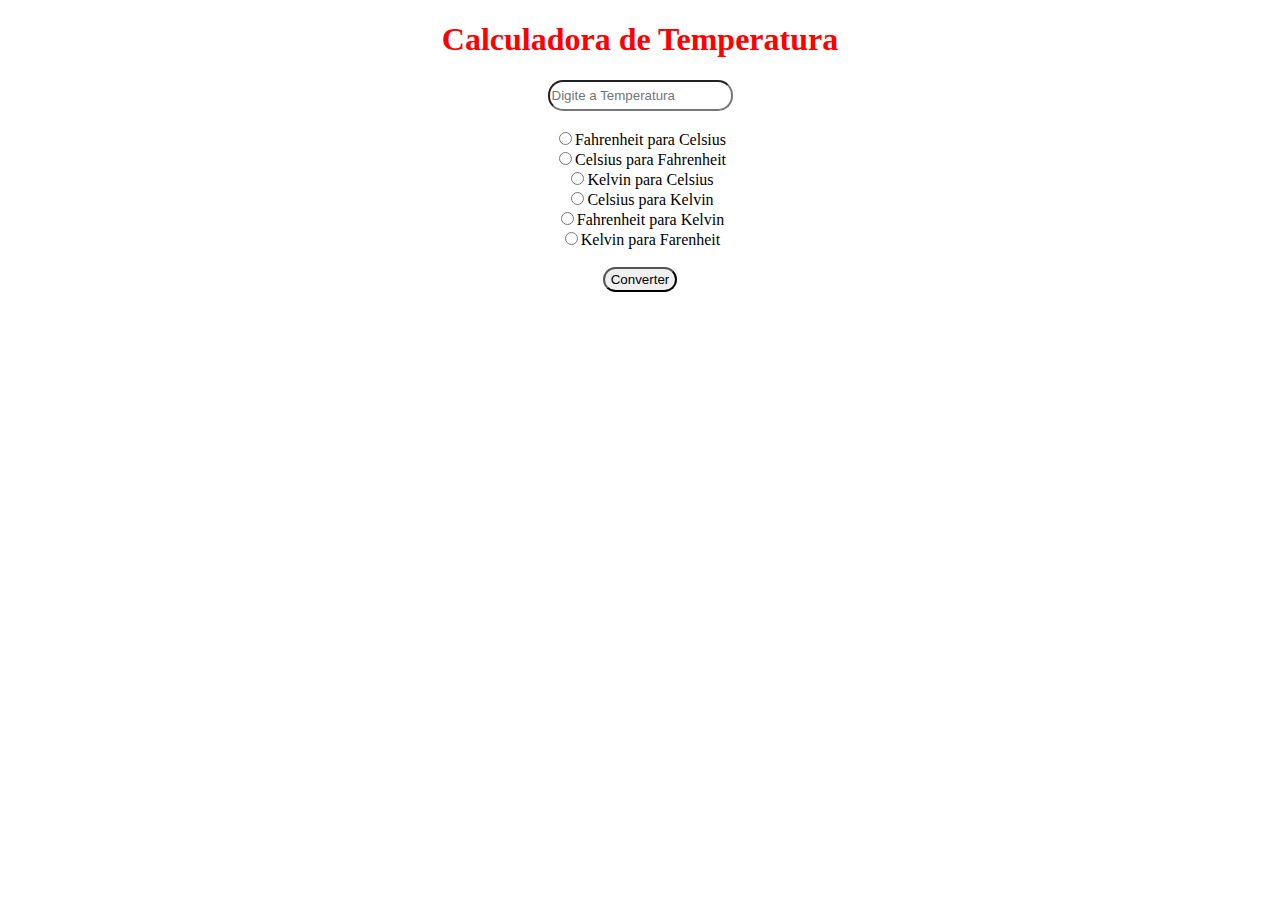
<file: Segundo Ano/Primeiro Trimestre/Significativas/Converção de Temperaturas/index.html>
<!DOCTYPE html>
<html lang="pt-br">
<head>
    <meta charset="UTF-8">
    <meta http-equiv="X-UA-Compatible" content="IE=edge">
    <meta name="viewport" content="width=device-width, initial-scale=1.0">
    <link rel="stylesheet" href="style.css">
    <title>Conversor de Temperatura</title>
</head>
<body>
   
    <div style="text-align: center; ">
        <h1>Calculadora de Temperatura</h1>
        <input type="number" id="tempValor" placeholder="Digite a Temperatura"><br><br>
        <input type="radio" name="a" value="farenToCelsius" id="fc">Fahrenheit para Celsius</input><br>
        <input type="radio" name="a" value="celsiusToFaren" id="cf">Celsius para Fahrenheit</input><br>
        <input type="radio" name="a" value="kelvinToCelsius" id="kc">Kelvin para Celsius</input><br>
        <input type="radio" name="a" value="celsiusToKelvin" id="ck">Celsius para Kelvin</input><br>
        <input type="radio" name="a" value="farenToKelvin" id="fk">Fahrenheit para Kelvin</input><br>
        <input type="radio" name="a" value="kelvinToFaren" id="kf">Kelvin para Farenheit</input><br><br>
        <button id="botao" onclick="converte()">Converter</button><br><br><br>
        <h3 id="resultado"></h3>
    </div>
</body>
</html>
<script src="index.js"></script>
</file>
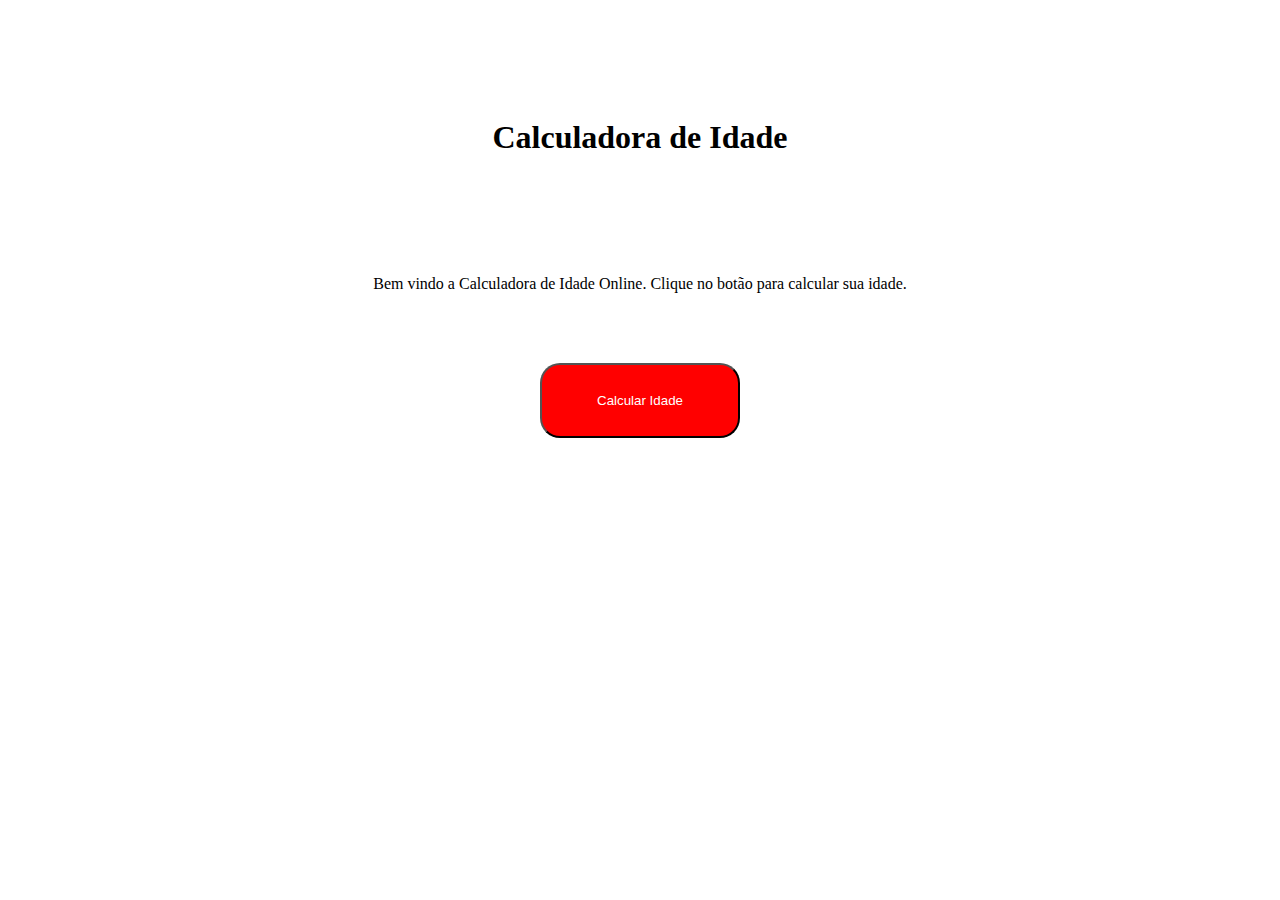
<file: Segundo Ano/Primeiro Trimestre/Significativas/Primeira Atividade HTML e JavaScript/index.html>
<!DOCTYPE html>
<html lang="pt-br">
<head>
    <meta charset="UTF-8">
    <meta http-equiv="X-UA-Compatible" content="IE=edge">
    <meta name="viewport" content="width=device-width, initial-scale=1.0">
    <link rel="stylesheet" href="style.css">
    <title>Calculadora de Idade</title>
</head>
<body>
    <br><br><br><br><br><h1>Calculadora de Idade</h1>
    <div style="text-align: center;">
        <br><p id="apresentacao">Bem vindo a Calculadora de Idade Online. Clique no botão para calcular sua idade.</p>
        <br><br><br><button id="calculo" onclick="nomeIdade()">Calcular Idade</button>
    </div>
</body>
</html>
<script src="script.js"></script>
</file>
<file: Segundo Ano/Primeiro Trimestre/Significativas/Converção de Temperaturas/style.css>
body{
    background-image: url("https://c1.wallpaperflare.com/preview/492/727/830/thermometer-temperature-measurement-health.jpg");
    background-size: cover;
}


h1{
    color: red;
}


#botao{
    border-radius: 15px;
    height: 25px;
}


#tempValor{
    border-radius: 15px;
    height: 25px;
}


#resultado{
    size: 30px;
}
</file>
<file: Segundo Ano/Primeiro Trimestre/Significativas/Primeira Atividade HTML e JavaScript/style.css>
#calculo{
    width: 200px;
    height: 75px;
    border-radius: 20px;
    color: #FFFFFF;
    background-color: red;
}


body{
    background-image: url("https://www.imagensanimadas.com/data/media/1555/homem-aranha-imagem-animada-0006.gif");
    min-height: 90vh;
}


h1{
    height: 100px;
    color: #000000;
    text-align: center;
    size: 100px;
}


#apresentacao{
    size: 30px;
    color: #000000;
}
</file>
